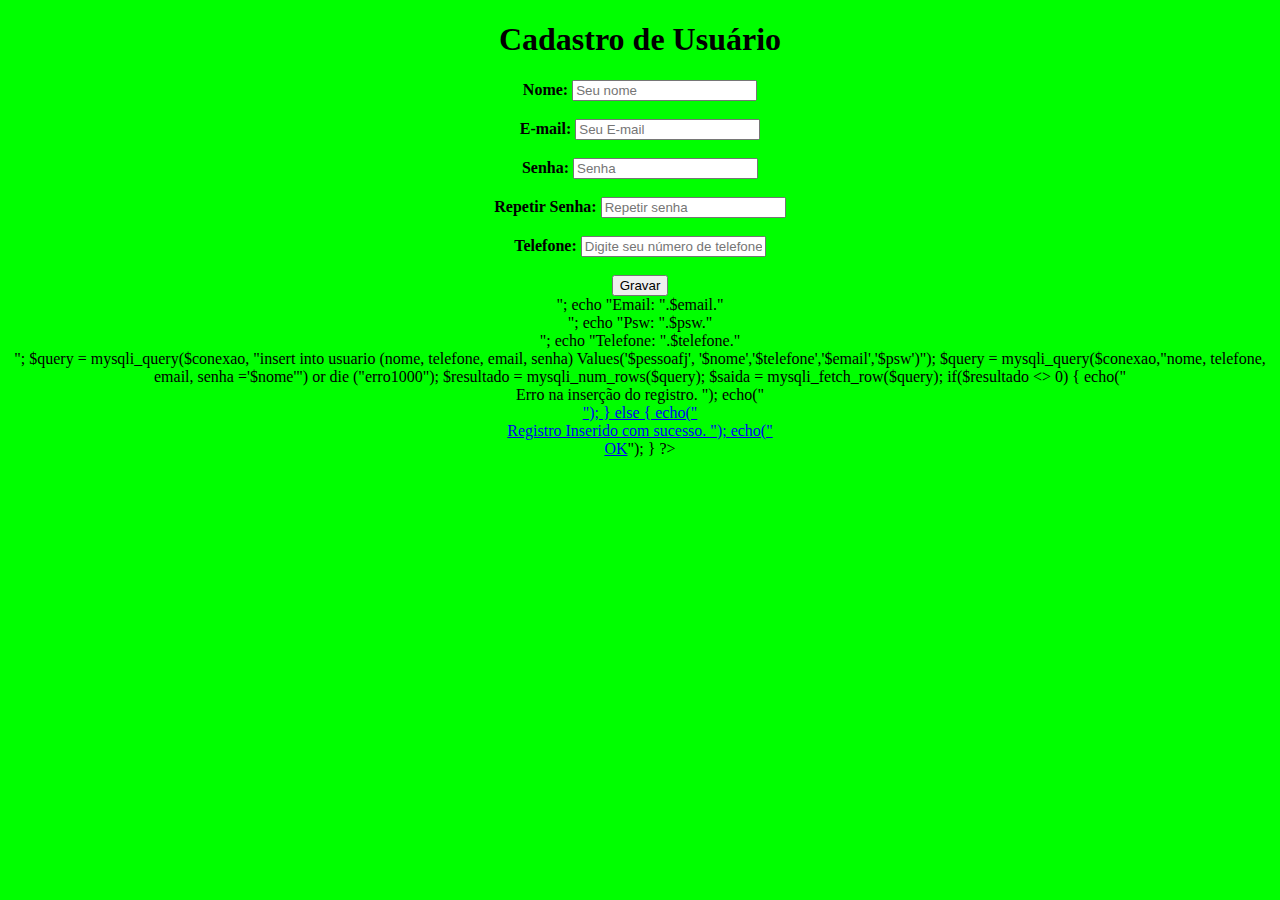
<file: TCC/Cadastro.html>
<!DOCTYPE html>
<html lang="en">
<head>
    <meta charset="UTF-8">
    <meta http-equiv="X-UA-Compatible" content="IE=edge">
    <meta name="viewport" content="width=device-width, initial-scale=1.0">
    <script type="text/javascript" src="mascaras.js"></script>
    <link rel="stylesheet" href="styleC.css">
    <title>Teste TCC</title>
</head>
<body>
    <h1>Cadastro de Usuário</h1>
    <form action="Login.html" method="post">
    <div>
        <label for="nome"><b>Nome:</b></label>
        <input type="text" placeholder="Seu nome" name="nome" required><br>
        <br>
        <label for="email"><b>E-mail:</b></label>
        <input type="email" placeholder="Seu E-mail" name="email" required><br>
        <br>
        <label for="psw"><b>Senha:</b></label>
        <input type="password" placeholder="Senha" name="psw" required><br>
        <br>
        <label for="psw2"><b>Repetir Senha:</b></label>
        <input type="password" placeholder="Repetir senha" name="psw2" required><br>
        <br>
        <label for="nome"><b>Telefone:</b></label>
        <input type="text" name="telefone" id="telefone" placeholder="Digite seu número de telefone" maxlength="15"/>
        <br>
        <br>
        <input type="submit" name="grava" value="Gravar">
        </form>
    </div>
</body>
</html>

<?php
include "mysqlconecta.php";
$nome = $_POST['nome'];
$email = $_POST['email'];
$psw = $_POST['psw'];
$telefone = $_POST['telefone'];


echo "Nome: ".$nome."<br>";
echo "Email: ".$email."<br>";
echo "Psw: ".$psw."<br>";
echo "Telefone: ".$telefone."<br>";


$query = mysqli_query($conexao, "insert into usuario (nome, telefone, email, senha)
 Values('$pessoafj', '$nome','$telefone','$email','$psw')");

$query = mysqli_query($conexao,"nome, telefone, email, senha ='$nome'") or die ("erro1000");

$resultado = mysqli_num_rows($query);
$saida = mysqli_fetch_row($query);

if($resultado <> 0)
{
    echo("<br>Erro na inserção do registro. ");
    echo("<br><a href="Cadastro.php">");

}
else
{
    echo("<br>Registro Inserido com sucesso. ");
    echo("<br><a href="Login.php">OK</a></td>");
}

?>
</file>
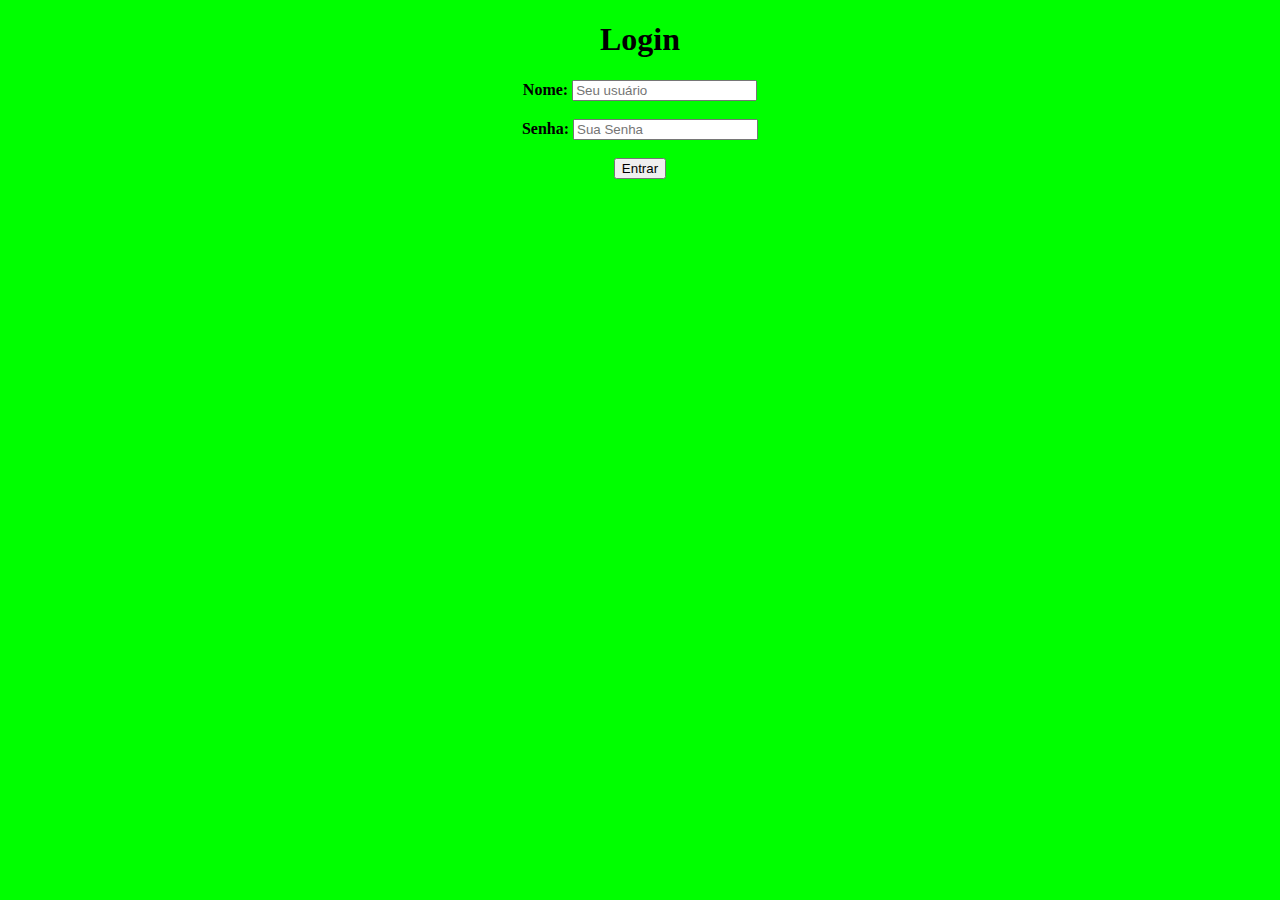
<file: TCC/Login.html>
<!DOCTYPE html>
<html lang="en">
<head>
    <meta charset="UTF-8">
    <meta http-equiv="X-UA-Compatible" content="IE=edge">
    <meta name="viewport" content="width=device-width, initial-scale=1.0">
    <link rel="stylesheet" href="styleC.css">
    <title>Teste TCC</title>
</head>
<body>
    <h1>Login</h1>
    <form action="Inicial.html" method="post">
    <div>
        <label for="nome"><b>Nome:</b></label>
        <input type="text" placeholder="Seu usuário" name="nome" required><br>
        <br>
        <label for="senha"><b>Senha:</b></label>
        <input type="password" placeholder="Sua Senha" name="psw" required><br>
        <br>
        <input type="submit" name="entrar" value="Entrar">
        </form>
    </div>
</body>
</html>
</file>
<file: TCC/styleC.css>
body{
  background-color: #00FF00;
  text-align: center;
}
</file>
